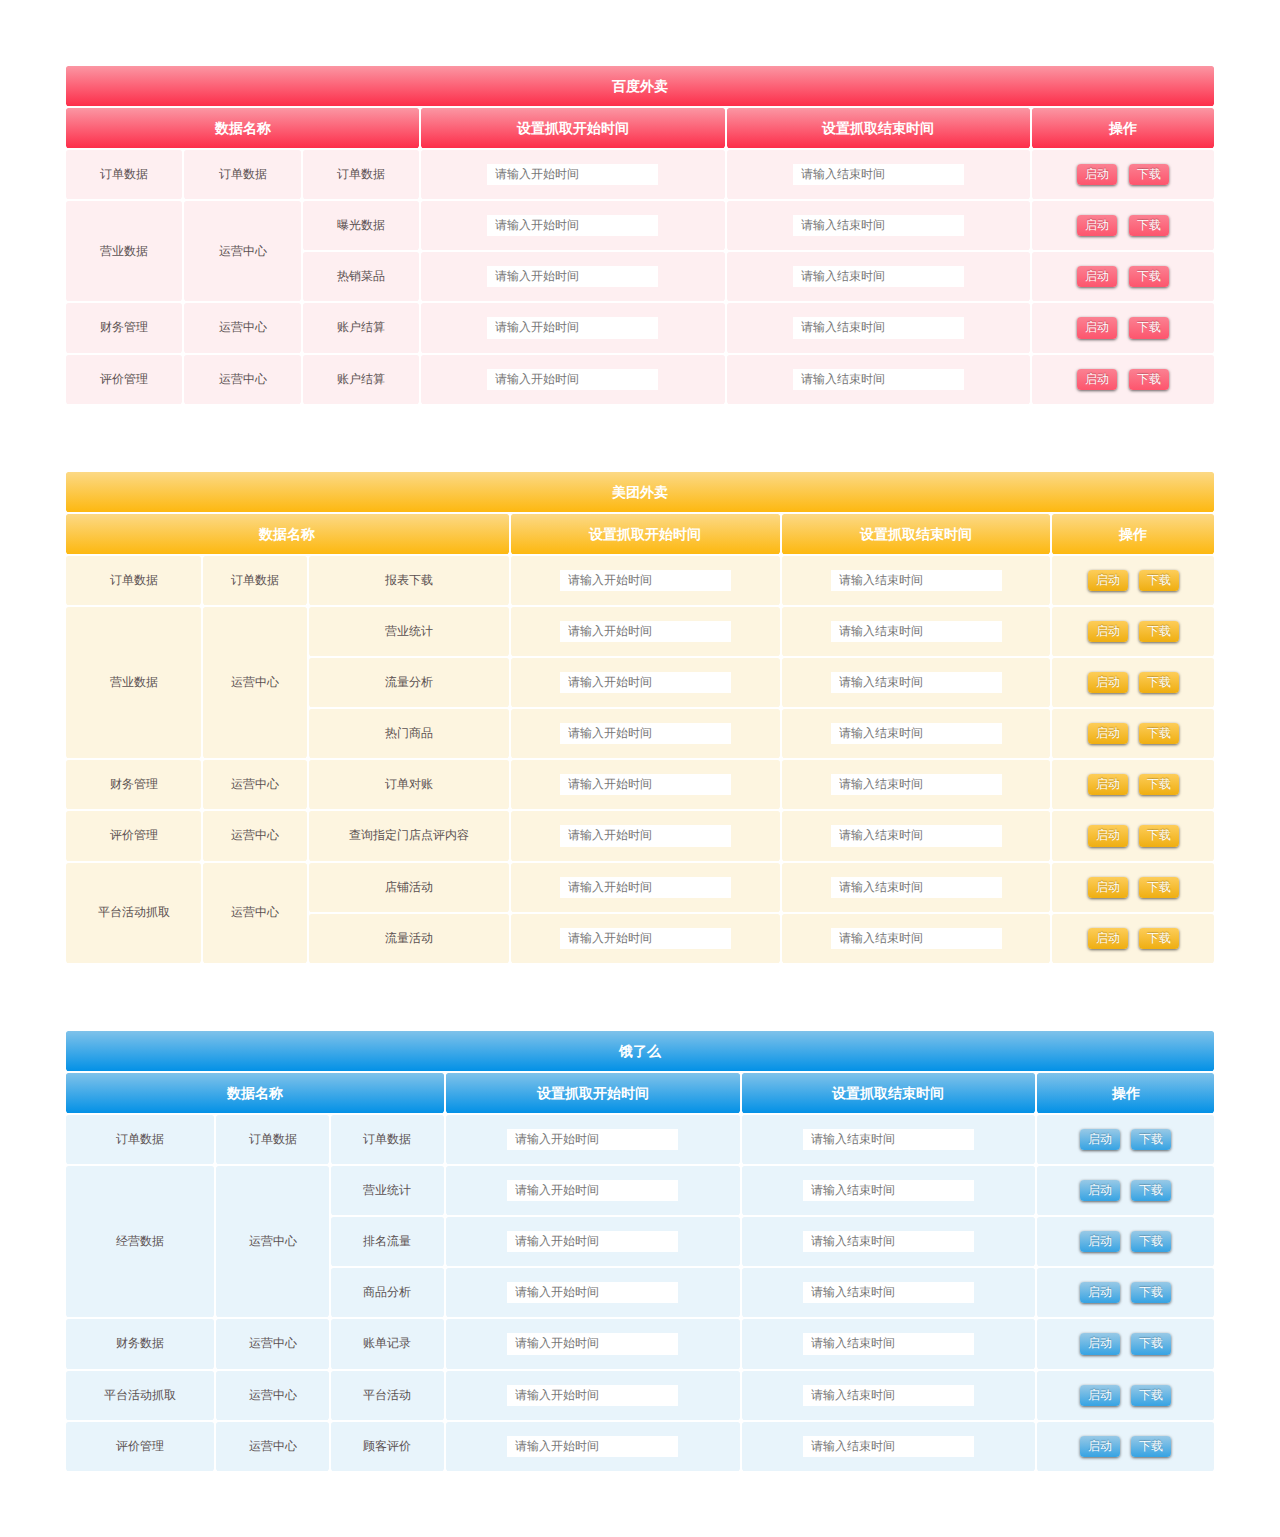
<file: web/bootstrap/index.html>
<!DOCTYPE html>
<html>
	<head>
		<meta charset="utf-8" />
		<title></title>
		<link rel="stylesheet" href="css/bootstrap.min.css" />
		<link rel="stylesheet" href="css/table.css" />

	</head>
	<body>
		
		<!--百度外卖-->
		<div class="tableDetail baidu">
			<table border="1">
				<!--表头-->
				<thead>
					<tr>
						<!--colspan 相当于合并水平方向的单元格  合并几个就写几-->
						<th colspan="7">百度外卖</th>
					</tr>
					<tr class="menu">
						<th colspan = "3">数据名称</th>
						<th>设置抓取开始时间</th>
						<th>设置抓取结束时间</th>
						<!--<th>当前抓取截止时间</th>-->
						<th>操作</th>
					</tr>
				</thead>
				<!--表内容-->
				<tbody>
					<!--tr 代表行-->
					<tr>
						<td>订单数据</td>
						<td>订单数据</td>
						<td>订单数据</td>
						<td>
							<input type="text" class="startDateTime" placeholder="请输入开始时间"/>
						</td>
						<td>
							<input type="text" class="endDateTime" placeholder="请输入结束时间"/>
						</td>
						<!--<td class="getTime">20170717</td>-->
						<td>
							<button class="orderBegin">启动</button>
							<button class="orderDownload">下载</button>
						</td>
						
					</tr>
					<tr>
						<!--rowspan 相当于合并垂直方向的单元格  合并几个就写几-->
						<td rowspan="2">营业数据</td>
						<td rowspan="2">运营中心</td>
						<td>曝光数据</td>
						<td>
							<input type="text" class="startDateTime" placeholder="请输入开始时间"/>
						</td>
						<td>
							<input type="text" class="endDateTime" placeholder="请输入结束时间"/>
						</td>
						<!--<td class="getTime">当前的时间为</td>-->
						<td>
							<button class="begin">启动</button>
							<button class="download">下载</button>
						</td>
					</tr>
					<tr>
						<td>热销菜品</td>
						<td>
							<input type="text" class="startDateTime" placeholder="请输入开始时间"/>
						</td>
						<td>
							<input type="text" class="endDateTime" placeholder="请输入结束时间"/>
						</td>
						<!--<td class="getTime">当前的时间为</td>-->
						<td>
							<button class="begin">启动</button>
							<button class="download">下载</button>
						</td>
					</tr>
					<tr>
						<td>财务管理</td>
						<td>运营中心</td>
						<td>账户结算</td>
						<td>
							<input type="text" class="startDateTime" placeholder="请输入开始时间"/>
						</td>
						<td>
							<input type="text" class="endDateTime" placeholder="请输入结束时间"/>
						</td>
						<!--<td class="getTime">当前的时间为</td>-->
						<td>
							<button class="begin">启动</button>
							<button class="download">下载</button>
						</td>
					</tr>
					<tr>
						<td>评价管理</td>
						<td>运营中心</td>
						<td>账户结算</td>
						<td>
							<input type="text" class="startDateTime" placeholder="请输入开始时间"/>
						</td>
						<td>
							<input type="text" class="endDateTime" placeholder="请输入结束时间"/>
						</td>
						<!--<td class="getTime">当前的时间为</td>-->
						<td>
							<button class="begin">启动</button>
							<button class="download">下载</button>
						</td>
					</tr>
				</tbody>
			</table>
		</div>
		
		<!--美团外卖-->
		<div class="tableDetail meituan">
			<table border="1">
				<!--表头-->
				<thead>
					<tr>
						<!--colspan 相当于合并水平方向的单元格  合并几个就写几-->
						<th colspan="7">美团外卖</th>
					</tr>
					<tr class="menu">
						<th colspan = "3">数据名称</th>
						<th>设置抓取开始时间</th>
						<th>设置抓取结束时间</th>
						<!--<th>当前抓取时间</th>-->
						<th>操作</th>
					</tr>
				</thead>
				<!--表内容-->
				<tbody>
					<!--tr 代表行-->
					<tr>
						<td>订单数据</td>
						<td>订单数据</td>
						<td>报表下载</td>
						<td>
							<input type="text" class="startDateTime" placeholder="请输入开始时间"/>
						</td>
						<td>
							<input type="text" class="endDateTime" placeholder="请输入结束时间"/>
						</td>
						<!--<td class="getTime">当前的时间为</td>-->
						<td>
							<button class="begin">启动</button>
							<button class="download">下载</button>
						</td>
						
					</tr>
					<tr>
						<!--rowspan 相当于合并垂直方向的单元格  合并几个就写几-->
						<td rowspan="3">营业数据</td>
						<td rowspan="3">运营中心</td>
						<td>营业统计</td>
						<td>
							<input type="text" class="startDateTime" placeholder="请输入开始时间"/>
						</td>
						<td>
							<input type="text" class="endDateTime" placeholder="请输入结束时间"/>
						</td>
						<!--<td class="getTime">当前的时间为</td>-->
						<td>
							<button class="begin">启动</button>
							<button class="download">下载</button>
						</td>
					</tr>
					<tr>
						<td>流量分析</td>
						<td>
							<input type="text" class="startDateTime" placeholder="请输入开始时间"/>
						</td>
						<td>
							<input type="text" class="endDateTime" placeholder="请输入结束时间"/>
						</td>
						<!--<td class="getTime">当前的时间为</td>-->
						<td>
							<button class="begin">启动</button>
							<button class="download">下载</button>
						</td>
					</tr>
					<tr>
						<td>热门商品</td>
						<td>
							<input type="text" class="startDateTime" placeholder="请输入开始时间"/>
						</td>
						<td>
							<input type="text" class="endDateTime" placeholder="请输入结束时间"/>
						</td>
						<!--<td class="getTime">当前的时间为</td>-->
						<td>
							<button class="begin">启动</button>
							<button class="download">下载</button>
						</td>
					</tr>
					<tr>
						<td>财务管理</td>
						<td>运营中心</td>
						<td>订单对账</td>
						<td>
							<input type="text" class="startDateTime" placeholder="请输入开始时间"/>
						</td>
						<td>
							<input type="text" class="endDateTime" placeholder="请输入结束时间"/>
						</td>
						<!--<td class="getTime">当前的时间为</td>-->
						<td>
							<button class="begin">启动</button>
							<button class="download">下载</button>
						</td>
					</tr>
					<tr>
						<td>评价管理</td>
						<td>运营中心</td>
						<td>查询指定门店点评内容</td>
						<td>
							<input type="text" class="startDateTime" placeholder="请输入开始时间"/>
						</td>
						<td>
							<input type="text" class="endDateTime" placeholder="请输入结束时间"/>
						</td>
						<!--<td class="getTime">当前的时间为</td>-->
						<td>
							<button class="begin">启动</button>
							<button class="download">下载</button>
						</td>
					</tr>
					<tr>
						<td rowspan="2">平台活动抓取</td>
						<td rowspan="2">运营中心</td>
						<td>店铺活动</td>
						<td>
							<input type="text" class="startDateTime" placeholder="请输入开始时间"/>
						</td>
						<td>
							<input type="text" class="endDateTime" placeholder="请输入结束时间"/>
						</td>
						<!--<td class="getTime">当前的时间为</td>-->
						<td>
							<button class="begin">启动</button>
							<button class="download">下载</button>
						</td>
					</tr>
					<tr>
						<td>流量活动</td>
						<td>
							<input type="text" class="startDateTime" placeholder="请输入开始时间"/>
						</td>
						<td>
							<input type="text" class="endDateTime" placeholder="请输入结束时间"/>
						</td>
						<!--<td class="getTime">当前的时间为</td>-->
						<td>
							<button class="begin">启动</button>
							<button class="download">下载</button>
						</td>
					</tr>
				</tbody>
			</table>
		</div>
		
		<!--饿了么-->
		<div class="tableDetail eleme">
			<table border="1">
				<!--表头-->
				<thead>
					<tr>
						<!--colspan 相当于合并水平方向的单元格  合并几个就写几-->
						<th colspan="7">饿了么</th>
					</tr>
					<tr class="menu">
						<th colspan = "3">数据名称</th>
						<th>设置抓取开始时间</th>
						<th>设置抓取结束时间</th>
						<!--<th>当前抓取时间</th>-->
						<th>操作</th>
					</tr>
				</thead>
				<!--表内容-->
				<tbody>
					<!--tr 代表行-->
					<tr>
						<td>订单数据</td>
						<td>订单数据</td>
						<td>订单数据</td>
						<td>
							<input type="text" class="startDateTime" placeholder="请输入开始时间"/>
						</td>
						<td>
							<input type="text" class="endDateTime" placeholder="请输入结束时间"/>
						</td>
						<!--<td class="getTime">当前的时间为</td>-->
						<td>
							<button class="crawlerOrder">启动</button>
							<button class="orderDownload">下载</button>
						</td>
						
					</tr>
					<tr>
						<!--rowspan 相当于合并垂直方向的单元格  合并几个就写几-->
						<td rowspan="3">经营数据</td>
						<td rowspan="3">运营中心</td>
						<td>营业统计</td>
						<td>
							<input type="text" class="startDateTime" placeholder="请输入开始时间"/>
						</td>
						<td>
							<input type="text" class="endDateTime" placeholder="请输入结束时间"/>
						</td>
						<!--<td class="getTime">当前的时间为</td>-->
						<td>
							<button class="begin">启动</button>
							<button class="download">下载</button>
						</td>
					</tr>
					<tr>
						<td>排名流量</td>
						<td>
							<input type="text" class="startDateTime" placeholder="请输入开始时间"/>
						</td>
						<td>
							<input type="text" class="endDateTime" placeholder="请输入结束时间"/>
						</td>
						<!--<td class="getTime">当前的时间为</td>-->
						<td>
							<button class="begin">启动</button>
							<button class="download">下载</button>
						</td>
					</tr>
					<tr>
						<td>商品分析</td>
						<td>
							<input type="text" class="startDateTime" placeholder="请输入开始时间"/>
						</td>
						<td>
							<input type="text" class="endDateTime" placeholder="请输入结束时间"/>
						</td>
						<!--<td class="getTime">当前的时间为</td>-->
						<td>
							<button class="begin">启动</button>
							<button class="download">下载</button>
						</td>
					</tr>
					<tr>
						<td>财务数据</td>
						<td>运营中心</td>
						<td>账单记录</td>
						<td>
							<input type="text" class="startDateTime" placeholder="请输入开始时间"/>
						</td>
						<td>
							<input type="text" class="endDateTime" placeholder="请输入结束时间"/>
						</td>
						<!--<td class="getTime">当前的时间为</td>-->
						<td>
							<button class="begin">启动</button>
							<button class="download">下载</button>
						</td>
					</tr>
					<tr>
						<td>平台活动抓取</td>
						<td>运营中心</td>
						<td>平台活动</td>
						<td>
							<input type="text" class="startDateTime" placeholder="请输入开始时间"/>
						</td>
						<td>
							<input type="text" class="endDateTime" placeholder="请输入结束时间"/>
						</td>
						<!--<td class="getTime">当前的时间为</td>-->
						<td>
							<button class="begin">启动</button>
							<button class="download">下载</button>
						</td>
					</tr>
					<tr>
						<td>评价管理</td>
						<td>运营中心</td>
						<td>顾客评价</td>
						<td>
							<input type="text" class="startDateTime" placeholder="请输入开始时间"/>
						</td>
						<td>
							<input type="text" class="endDateTime" placeholder="请输入结束时间"/>
						</td>
						<!--<td class="getTime">当前的时间为</td>-->
						<td>
							<button class="crawlerEvaluate">启动</button>
							<button class="evaluateDownload">下载</button>
						</td>
					</tr>
				</tbody>
			</table>
		</div>
		
		<script src="js/jquery2.0.js"></script>
		<script src="js/bootstrap.min.js"></script>
		<script src="js/baiduCrawler.js"></script>
		<script src="js/baiduDownload.js"></script>
		<script src="js/elemeCrawler.js"></script>
		<script src="js/elemeDownload.js"></script>
		<script src="js/meituanCrawler.js"></script>
		<script src="js/meituanDownload.js"></script>
	</body>
</html>
</file>
<file: web/bootstrap/css/table.css>
/*全局基本样式不用管*/
*{
	margin:0;
	padding:0;
	list-style: none;
	text-decoration: none;
}
/*百度外卖*/
/*装表格的大框子的样式*/
.tableDetail{
	width: 90%;/*表格宽 可调整*/
	margin: 5% auto;/*使表格居中 20%代表距离上边的高度*/
}
/*表格本身样式*/
.tableDetail table{
	width: 100%;
	text-align: center;
}
/*单元格的背景色*/
.tableDetail table td{
	padding: 14px;/*调节表格单元格之间的内间距*/
	/*background: #def3ca;*/
	background:#feeff1;
	border:2px solid white;
	border-radius: 6px;
	color: #5a5050;
	font-size: 12px;
	
}
/*表格里的按钮*/
.tableDetail table td button{
	border:1px solid white;
	padding: 2px 8px;
	/*background:-webkit-linear-gradient(top, #acce3c, #9cc401);*/
	background:-webkit-linear-gradient(top, #fb8192, #fd556d);
	border:none;
	border-radius: 4px;
	color: white;
	-webkit-box-shadow: 0 1px 3px rgba(0,0,0,0.6);
	text-shadow: 0 -1px 1px rgba(0,0,0,0.25);
	outline: none;
}
.tableDetail table td button:first-child{
	margin-right: 8px;
}
/*设置所有的抓取时间样式*/
.tableDetail table td input{
	outline: none;
	border:none;
	padding: 2px 8px;
}
/*标题单元格的背景色*/
.tableDetail table th{
	text-align: center;
	padding: 10px;/*调节表头单元格之间的内间距*/
	/*background:-webkit-linear-gradient(top, #91e304, #6ba93d);*//* Chrome */
	background:-webkit-linear-gradient(top, #fb96a3, #fd2e4a);/* Chrome */
	border:2px solid white;
	border-radius: 6px;
	color: white;
}

/*美团外卖*/
.tableDetail.meituan table th{
	background:-webkit-linear-gradient(top, #fcd985, #fdb810);/* Chrome */
}
.tableDetail.meituan table td{
	background:#fdf5e0;
}
.tableDetail.meituan table td button{
	background:-webkit-linear-gradient(top, #fdcd59, #efae11);
}

/*饿了么*/
.tableDetail.eleme table th{
	background:-webkit-linear-gradient(top, #7fc2ea, #0391e6);/* Chrome */
}
.tableDetail.eleme table td{
	background:#e8f4fb;
}
.tableDetail.eleme table td button{
	background:-webkit-linear-gradient(top, #98c9e6, #36a3e3);
}
</file>
